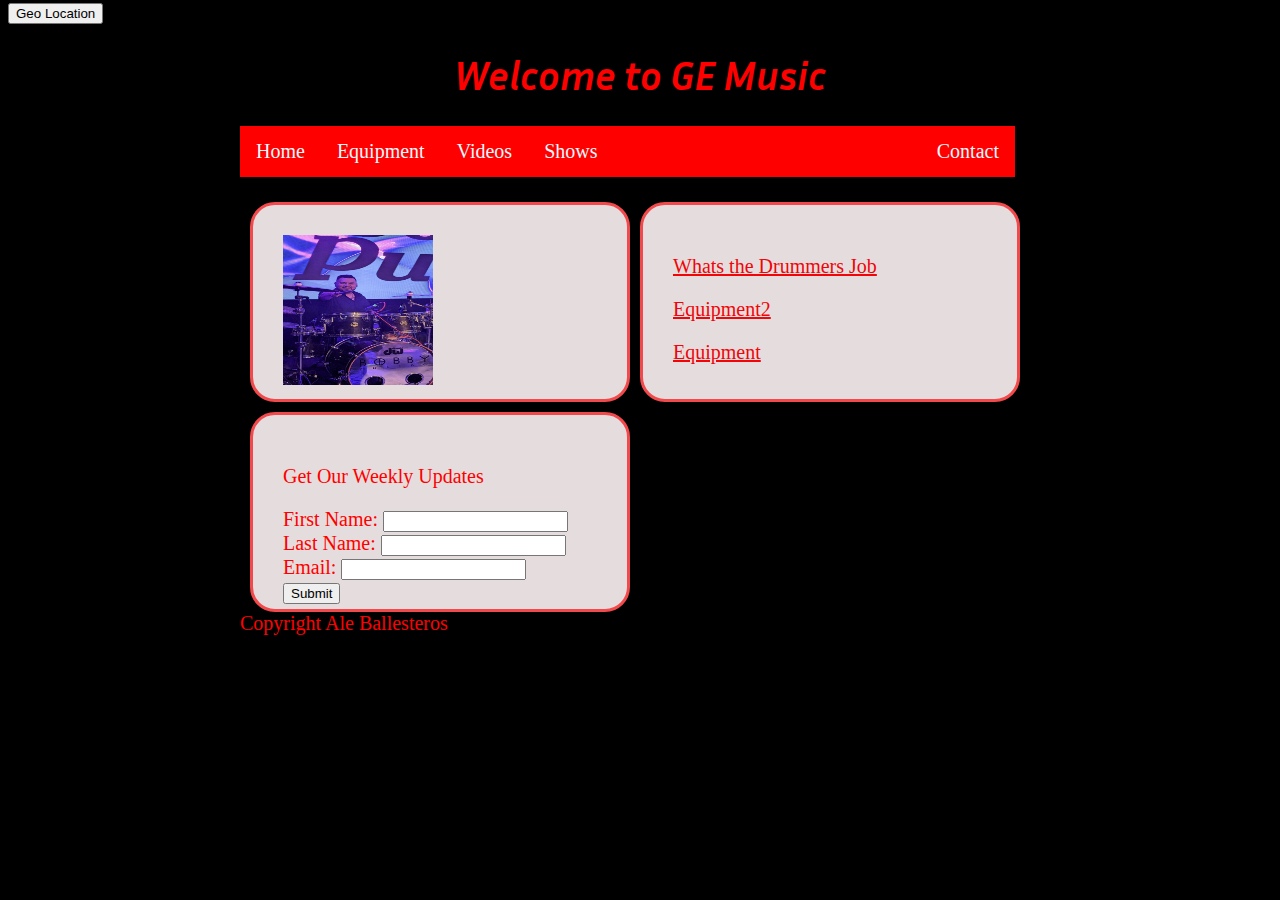
<file: index.html>
<!doctype html>
<html>
<head>
<meta charset="UTF-8">
<title>GE MUSIC</title>
	<link rel="stylesheet" href="main.css">
	<link rel="preconnect" href="https://fonts.googleapis.com">
<link rel="preconnect" href="https://fonts.gstatic.com" crossorigin>
<link href="https://fonts.googleapis.com/css2?family=Inria+Sans:ital,wght@0,300;0,400;0,700;1,300;1,400;1,700&display=swap" rel="stylesheet">
<button onclick="getlocation()">Geo Location</button>
	<p id="demo"></p>
	</head>
<body>
	<div id="container">
	<header><h1 class="inria-sans-bold-italic">Welcome to GE Music</h1></header>			  
		<nav>
			<ul>
  <li><a href="index.html">Home</a></li>
  <li><a href="Equipment.html">Equipment</a></li>
  <li><a href="Videos.html">Videos</a></li>
	<li><a href="Shows.html">Shows</a></li>			
  <li style="float:right"><a class="active" href="About.html">Contact</a></li>
</ul>
		</nav>			  
		<section>
		<article class="left"><img src="images/greg.jpg" alt="Cloning a GitHub site"
		 width="150" height="150">
		<map name="Starlink">
			<area shape="rect" coords="17,23,130,134" alt="Starlink" href="Starlink.html"> 																
	</map></article>
			
		<article class="right">
			<p><a href="Starlink.html">Whats the Drummers Job</a></p>
			<a href="Equipment 2.html">Equipment2</a>
			<p><a href="Equipment.html">Equipment</a></p>
			<svg height="130" width="500">
 
			</article>
		
			<article class="left">
				<form action="">
					<p>Get Our Weekly Updates</p>
			<label for="firstName">First Name:</label>
			<input type="text" id="firstName" name="firstName"><br>
			<label for="lastName">Last Name:</label>
			<input type="text" id="lastName" name="lastName"><br>	  
			<label for="email">Email:</label>
			<input type="email" id="email" name="email"><br>
			<input type="submit" value="Submit" align="right">
			</form>
				
			</article>
			
			
		
		</section>
		<footer>Copyright Ale Ballesteros</footer>
	</div>
</body>
	<script>
const x = document.getElementById("demo");

function getLocation() {
  if (navigator.geolocation) {
    navigator.geolocation.getCurrentPosition(showPosition);
  } else { 
    x.innerHTML = "Geolocation is not supported by this browser.";
  }
}

function showPosition(position) {
  x.innerHTML = "Latitude: " + position.coords.latitude + 
  "<br>Longitude: " + position.coords.longitude;
}
</script>

</html>
</file>
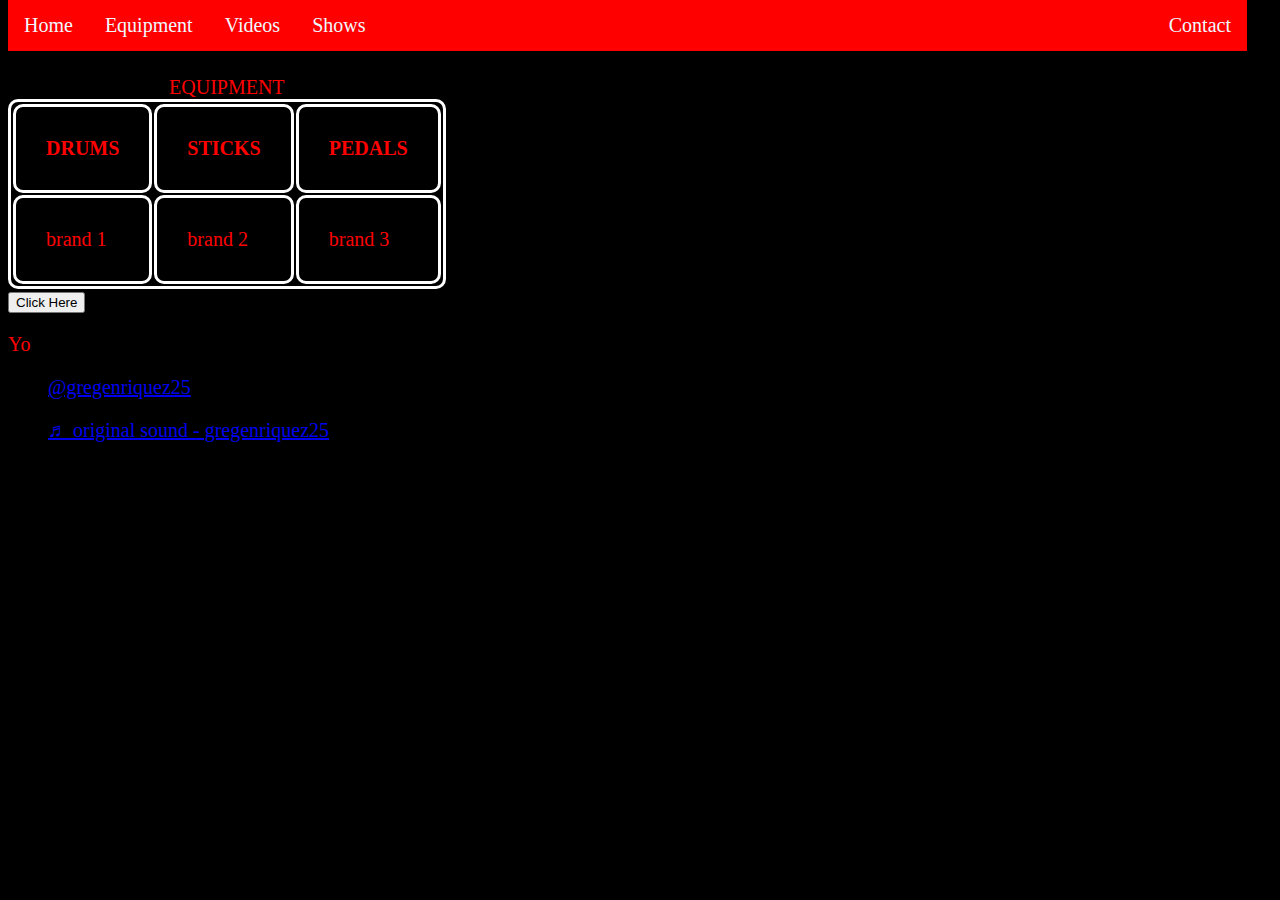
<file: Equipment.html>
<!doctype html>
<html>
<head>
<meta charset="UTF-8">
<title>Project Module 5</title>
<link rel="stylesheet" href="main.css">	
<style>
	table, th, td{
	border:3px solid white;
	border-radius:10px;
	}
	th, td{
		padding-top:30px;
		padding-bottom:30px;
		padding-left:30px;
		padding-right:30px;
	}
	
	</style>	
</head>

<body>
<nav>
			<ul>
  <li><a href="index.html">Home</a></li>
  <li><a href="Equipment.html">Equipment</a></li>
  <li><a href="Videos.html">Videos</a></li>
	<li><a href="Shows.html">Shows</a></li>				
  <li style="float:right"><a class="active" href="About.html">Contact</a></li>
</ul>
		</nav>			  
	<table>
		<caption>EQUIPMENT</caption>
		<tr><th>DRUMS</th>
		<th>STICKS</th>
		<th>PEDALS</th>
	</tr>
		<tr><td>brand 1</td>
		<td>brand 2</td>
		<td>brand 3</td>
		
		</tr>
	</table>
		
	<button onclick="function1()">Click Here</button>
	
	<p id="demo">Yo</p>
	
	<script>
	function function1() {
		document.getElementById("demo").innerHTML="What's Up";
	}
	</script>

	<blockquote class="tiktok-embed" cite="https://www.tiktok.com/@gregenriquez25/video/7414664577687801119" data-video-id="7414664577687801119" style="max-width: 605px;min-width: 325px;" > <section> <a target="_blank" title="@gregenriquez25" href="https://www.tiktok.com/@gregenriquez25?refer=embed">@gregenriquez25</a> <p></p> <a target="_blank" title="♬ original sound - gregenriquez25" href="https://www.tiktok.com/music/original-sound-7414664577537133342?refer=embed">♬ original sound - gregenriquez25</a> </section> </blockquote> <script async src="https://www.tiktok.com/embed.js"></script>
	

	
	
</body>
</html>
</file>
<file: main.css>
@charset "UTF-8";
/* CSS Document */
*{
	box-sizing: border-box;
	}
body{
	background-size: cover;	
	background: rgba(0,0,0,1.00);
	font-size: 20px;
	color:red;
	flex-direction: column;
	margin-top: auto;
}
#container{
	width: 800px;
		margin: 0 auto;
	
}
.left{
	width: 380px;
	height: 200px;
	background-color:rgba(229,221,221,1.00);
	border-radius: 25px;
float: left;
	margin: 0px 10px 0px 10px;
	padding: 30px 30px 30px 30px;
	border:solid rgba(242,73,76,1.00);
}
.right{
    width: 380px;
	height: 200px;
	background-color:rgba(229,221,221,1.00);
	border-radius: 25px;
	float: left;
	margin: 0px 0px 10px 0px;
	padding: 30px 30px 30px 30px;
	border:solid rgba(242,73,76,1.00);
}

.flex-container {
    display: flex;
    flex-wrap: wrap;
    background-color: paleturquoise;
}
.flex-container > div {
    background-color: #fff;
    margin: 10px;
    padding: 20px;
    font-size: 30px;
}
.stack > div {
    flex-direction: column;
    padding: 20px;
}

.section_L {
    flex-grow: 3;
}
.section_R {
    flex-grow: 2;
}
.flex-responsive {
    flex: 30%;
}


footer{

		clear:both;
}
header >h1{
	text-align: center;
	color:red;
	
}

#table{
	border:4px thick;
	border-collapse: collapse;
}
nav{
	
}
article a:link{
		color:rgba(240,5,9,1.00);
	}
article a:hover{
	font-size: 20px;
}
article a:visited{
	color:cornflowerblue
}
article a:active{
	color:aqua
}
.inria-sans-light {
  font-family: "Inria Sans", sans-serif;
  font-weight: 300;
  font-style: normal;
}

.inria-sans-regular {
  font-family: "Inria Sans", sans-serif;
  font-weight: 400;
  font-style: normal;
}

.inria-sans-bold {
  font-family: "Inria Sans", sans-serif;
  font-weight: 700;
  font-style: normal;
}

.inria-sans-light-italic {
  font-family: "Inria Sans", sans-serif;
  font-weight: 300;
  font-style: italic;
}

.inria-sans-regular-italic {
  font-family: "Inria Sans", sans-serif;
  font-weight: 400;
  font-style: italic;
}

.inria-sans-bold-italic {
  font-family: "Inria Sans", sans-serif;
  font-weight: 700;
  font-style: italic;
}
nav{
	margin:0 25px 25px 0;
}
nav ul {
	list-style-type: none;
	margin: 0;
	padding: 0;
	overflow: hidden;
	background-color: red;
}
nav li {
	float: left;
}
nav li a {
	display: block;
	color:aliceblue;
	text-align: center;
	padding: 14px 16px;
	text-decoration: none;
}
nav li a:hover:not(.active) {
	background-color:cornflowerblue;
}
button{
	color:black;
	}

@media (max-width: 799px) {
#container {
    width: 90%;
    margin: 0 auto;
    background-color: bisque;
}
.flex-responsive {
    flex: 100%;
}
}

@media only screen and (max-width: 1080px) {
   #container{
	   width: 90%;
	}
	.flex-responsive{
		flex: 100%;
	}
}

@media only screen and (min-width: 1039px) {
	.flex-container{
		display: flex;
		flex-direction: column;
	}
}

@media only screen and (max-width: 768px) {
	.flex-container{
		display: flex;
		flex-direction: column;
	}
}

@media only screen and (max-width: 768px) and (orientation:portrait){
}

@media print {
	.flex-container{
		display: flex;
		flex-direction: column;			
		}
		
	}
</file>
